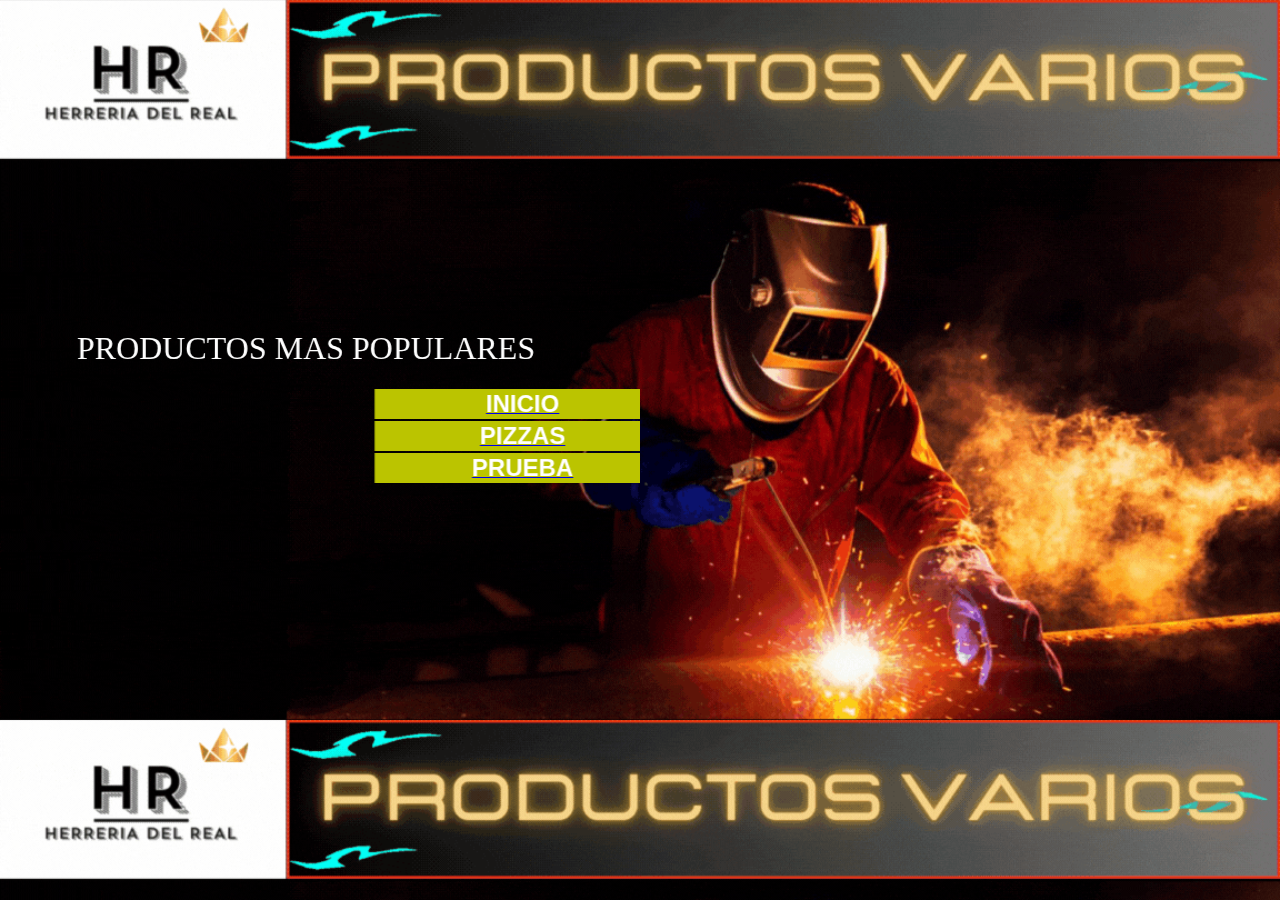
<file: ejemplo.html>
<!DOCTYPE html>
<HTML>

<HEAD>

<TITLE>INDEX</TITLE>

</HEAD>

<BODY background="baner de index.gif" style="background-size:cover;">

<BR><BR><BR><BR><BR><BR><BR><BR><BR><BR><BR><BR><BR><BR><BR><BR><BR>

<MARQUEE style="margin-right:57%;" scrollamount="9" direction="right" behavior="alternate">

  <p bgcolor="BBC400"><font face="Arial Black" size="6px" color="white">PRODUCTOS MAS POPULARES</font></p>
  
</MARQUEE>
  
  
  
<MARQUEE style="margin-left:9%; margin-right:50%;" direction="left" scrollamount="35px" behavior="slide">

<TABLE style="width:300px;">

  <TR bgcolor="BBC400">
   <TD align="center"> <a href="index.html">
   <font face="ARIAL" size="5" color="white"><B>INICIO</B></font></a>
   </TD>
  </TR>
  
  <TR bgcolor="BBC400">  
   <TD align="center"><a href="pizzas.html">
   <font face="ARIAL" size="5" color="white"><B>PIZZAS</B></font></a></TD>
  </TR>
  
  <TR bgcolor="BBC400">
   <TD align="center"><a href="ejemplo.html">
   <font face="ARIAL" size="5" color="white"><B>PRUEBA</B></font><a/></TD>
  </TR>

</TABLE>

</MARQUEE>



</BODY>

</HTML>
</file>
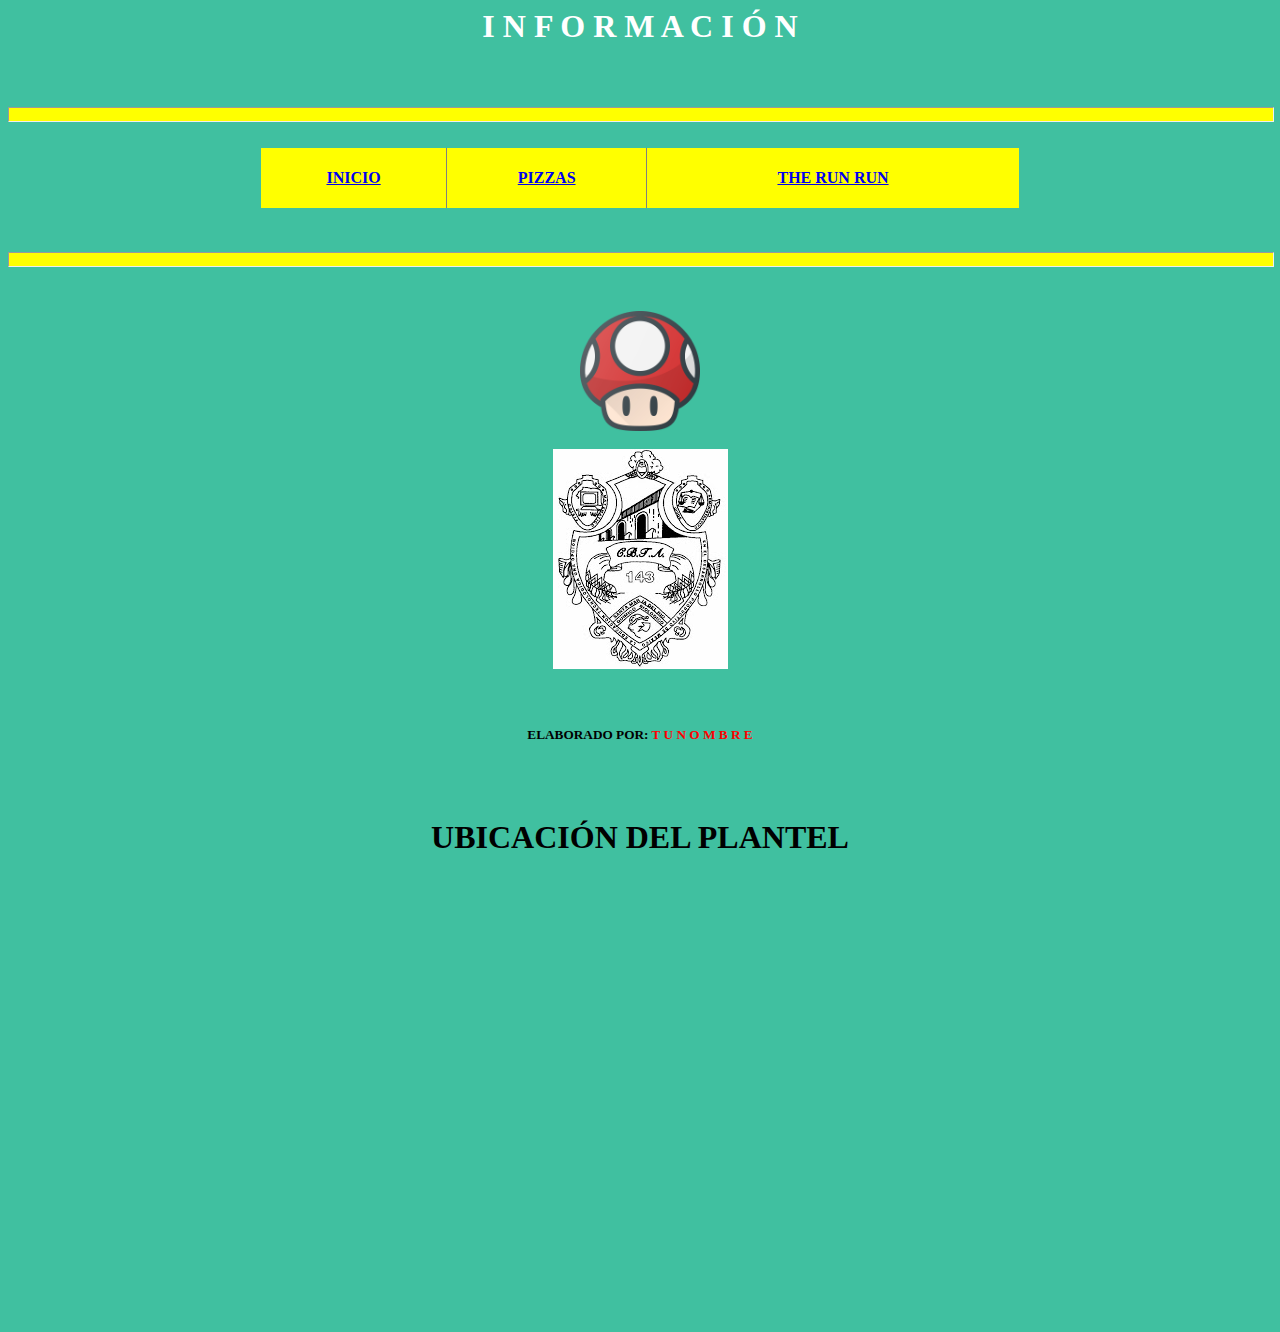
<file: home.html>
<html>
<head>
<meta charset="utf-8">
<title>INICIO</title>
</head>
<body bgcolor="40c0a0">
<b><center><font color="WHITE" size=6>I N F O R M A C I Ó N </font></center></b>
<br>
<br>
<br>
<hr style="width:100%; height:13px; background-color:yellow;">
<br>

<center><TABLE rules="COLs" bgcolor="yellow" width=60% height="60">
	<tr>
		<th ><a href="index.html">INICIO</a></th>
		<th><a href="pizzas.html">PIZZAS</a></TH>
		<TH><a href="therunrun.html">THE RUN RUN</a></th>
		
	</tr>
	</table>
</center><br>
<center>

<br>
<hr style="width:100%; height:13px; background-color:yellow;">
<br>
<br>
<a href="https://unforgotten-shelter.000webhostapp.com/"><img src="imagenes/seta.png" width="120" height="120"></a>
</center>

<br>
<center><img src="imagenes/cbta143.png"></center>
<BR><BR>
<center><B><H5> ELABORADO POR:<FONT COLOR="RED">  T U   N O M B R E</FONT> </CENTER></B></H5>
<BR><br><br>
<center><b><font size=6> UBICACIÓN DEL PLANTEL</font></b></center>
<br>
<center>
<iframe src="https://www.google.com/maps/embed?pb=!1m14!1m8!1m3!1d3704.635064406104!2d-100.74731641003238!3d21.79438059310322!3m2!1i1024!2i768!4f13.1!3m3!1m2!1s0x842ac92d6ac0abcb%3A0xe9e4abae00d8b9b2!2sCBTA%20143%2C%20Josefa%20Ortiz%20de%20Dom%C3%ADnguez%2C%20Gustavo%20Diaz%20Ordaz%2C%20Santa%20Mar%C3%ADa%20del%20R%C3%ADo%2C%20S.L.P.!5e0!3m2!1ses-419!2smx!4v1652399737395!5m2!1ses-419!2smx" width="600" height="450" style="border:0;" allowfullscreen="" loading="lazy" referrerpolicy="no-referrer-when-downgrade"></iframe>
</center>
</body>
</html>
</file>
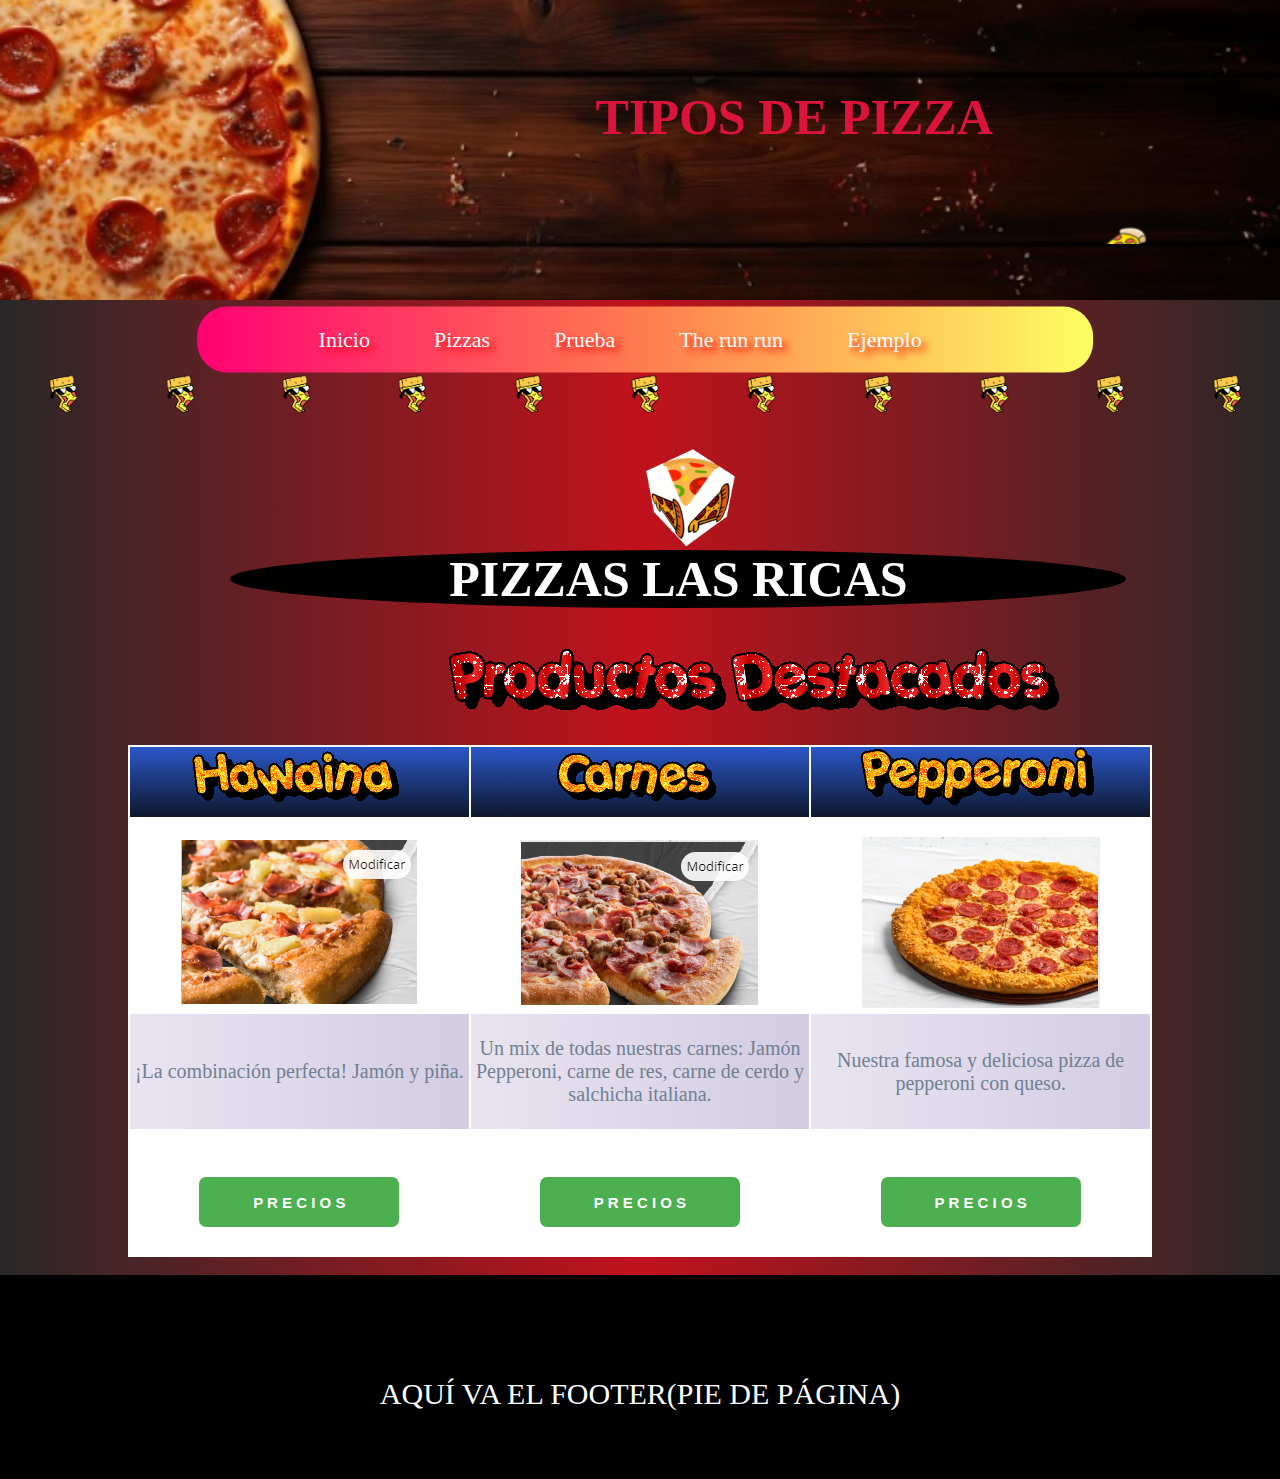
<file: pizzas.html>
<!DOCTYPE html>
<html lang="es">
<head>
<meta charset="UTF-8">
<meta name="viewport" content="width=device-width, initial-scale=1">
<title>tipos de pizzas</title>
<link rel="shortcut icon" href="imagenes/pizzaicono.ico" type="image/x-icon">
<link rel="stylesheet" href="estilospizza.css">
</head>
<body>
<div class="contenedorPrincipal">
<header>
<div class="portadapizza">
	<div class="imagenpizza">
  <div class="txtpizza">
    <h1>TIPOS DE PIZZA</h1><br>
<marquee direction="up" behavior="alternative" style="height:80px" scrolldelay="150"><h2>¡¡¡PRUEBA NUESTRAS DELICIOSAS PIZZAS!!!<img src="imagenes/pizzaicono.png"></h2></marquee>
  </div>
  </div>
  </div>
 </div>  
<nav>
            <a href="index.html">Inicio</a>
            <a href="pizzas.html">Pizzas</a>
            <a href="ejemplo.html">Prueba</a>
            <a href="therunrun.html">The run run</a>
            <a href="home.html">Ejemplo</a>
        </nav>
<div class="pizzabarra">
<img class="uno" src="imagenes/pizza.gif">
<img class="uno" src="imagenes/pizza.gif">
<img class="uno" src="imagenes/pizza.gif">
<img class="uno" src="imagenes/pizza.gif">
<img class="uno" src="imagenes/pizza.gif">
<img class="uno" src="imagenes/pizza.gif">
<img class="uno" src="imagenes/pizza.gif">
<img class="uno" src="imagenes/pizza.gif">
<img class="uno" src="imagenes/pizza.gif">
<img class="uno" src="imagenes/pizza.gif">
<img class="uno" src="imagenes/pizza.gif">
</div>
</header>		
<main>
<img class="cubo" src="imagenes/cubo.gif"><h2 class="txtnombre"> PIZZAS LAS RICAS </H2>

<div>
<img class="gifproduct" src="imagenes/textoprod.gif">
<br><br>
<table>
<tr>
<th><img class="pizza" src="imagenes/texthawa.gif"></th>
<th><img class="pizza" src="imagenes/textcarnes.gif"></th>
<th><img class="pizza" src="imagenes/textpeppe.gif"></th>
</tr>
<tr>
	<td><br><img class="pizzafoto" src="imagenes/phawa.png"></td>
	<td><br><img class="pizzafoto" src="imagenes/pcarnes.png"></td>
	<td><br><img class="pizzafoto" src="imagenes/ppeperoni.png"></td>
</tr>
<tr>
	<td class="estilo1"><br>¡La combinación perfecta! Jamón y piña. <br><br> </td>
	<td class="estilo1"><br>Un mix de todas nuestras carnes: Jamón Pepperoni, carne de res, carne de cerdo y salchicha italiana. </br><br></td>
	<td class="estilo1"><br>Nuestra famosa y deliciosa pizza de pepperoni con queso.<br><br></td>
</tr>
<tr>

<td><br><br>
<a href="#IrVentanaFlotante" title="desplegar precios Hawaina"><button>P R E C I O S</button>
</a>

<div id="IrVentanaFlotante" class="modal">
  <div class="ventana">
    <a href="#" style="text-decoration:none;"><img src="imagenes/x.png"> </a>
    <h2>PIZZA HAWAIANA </h2><br>
	<ul>
	<li>Mediana tradicional  <span> $200.00</span></li>
	<li>Grande tradicional <span> $250.00</span></li>
	<li>Grande artesanal <span> $280.00</span> </li>
	</ul>
  </div>  
</div><br><br>
</td>

<td><br><br>
<a href="#IrVentanaFlotantee" title="desplegar precios carnes"><button>P R E C I O S</button>
</a>

<div id="IrVentanaFlotantee" class="modal">
  <div class="ventana">
    <a href="#" style="text-decoration:none;"><img src="imagenes/x.png"> </a>
    <h2>PIZZA  CARNES </h2><br>
	<ul>
	<li>Mediana tradicional  <span> $150.00</span></li>
	<li>Grande tradicional <span> $180.00</span></li>
	<li>Grande artesanal <span> $220.00</span> </li>
	</ul>
  </div>  
</div><br><br>
</td>


<td><br><br>
<a href="#IrVentanaFlotante3" title="desplegar precios carnes"><button>P R E C I O S</button>
</a>

<div id="IrVentanaFlotante3" class="modal">
  <div class="ventana">
    <a href="#" style="text-decoration:none;"><img src="imagenes/x.png"> </a>
    <h2>PIZZA  PEPPERONI </h2><br>
	<ul>
	<li>Mediana tradicional  <span> $250.00</span></li>
	<li>Grande tradicional <span> $290.00</span></li>
	<li>Grande artesanal <span> $330.00</span> </li>
	</ul>
  </div>  
</div><br><br>
</td>
</tr>
</table>
<br>
<footer>
<br><br><br>
AQUÍ VA EL FOOTER(PIE DE PÁGINA)
<br><br><br>
</footer>

</body>
</html>
</file>
<file: estilospizza.css>
*{
  margin: 0px;
  padding: 0px;
  box-sizing: border-box;
}
body{
	background: -webkit-linear-gradient(90deg, #2a2828,#c1121c,#2a2828);background: linear-gradient(90deg, #2a2828,#c1121c,#2a2828);
}

.contenedorPrincipal{
  max-width: 2000px;
  margin: 0;
}
.imagenpizza {
  background-image: url("imagenes/fondopizza.png");
 height: 300px;
  background-position: center;
  background-repeat: no-repeat;
  background-size: cover;
  position: relative;
}
 .txtpizza{
  text-align: center;
  position: absolute;
  top: 40%;
  left: 40%;
 
  transform: translate(-10%, -20%);

 }
h1{
font-size:50px;
color:crimson;
}

h2{
font-size:30px;
color:gold;
}



nav{
    text-align: center;
    padding: 20px 50px 20px 0;
	background: -webkit-linear-gradient(90deg, #ff0173,#ff7d4f,#fdff62);background: linear-gradient(90deg, #ff0173,#ff7d4f,#fdff62);
	width:70%;
	transform: translate(22%, 10%);
	border-radius:30px;
}


nav > a{
    
    font-weight: 300;
    text-decoration: none;
    margin-right: 30px;
	    margin-left: 30px;
	  display: inline-block;
	    color: white;
		font-size:22px;
		text-shadow: 5px 5px 7px red;
		
		transition: transform 0.3s ease 0s, opacity 0.3s ease 0s;
}

nav > a:hover{
    text-decoration: underline;
	font-weight: bold;
	transform: scale(0.7);
        opacity: 0.7;
	
}


div.pizzabarra {
  position: relative;
display: flex;
justify-content: center;
 width:100%;
align-items : center;
 
}
img.uno{
	Width:50px;
	height:50px;
	margin-left: auto;
  margin-right: auto;
   
}
img.cubo{
	margin-left:50%;
	width:100px;
	margin-top:30px;
	
}

.txtnombre{
color:white;
background-color:black;
text-align:center;
width:70%;
	margin-left:18%;
	border-radius:50%;
	font-size:50px;
}

.gifproduct{
	margin-top:40px;
	margin-left:35%;
}

table{
	table-layout: fixed;
  margin-left: auto;
  margin-right: auto;
  background-color:white;
  Width:80%;
  
}

table th{
	background: -webkit-linear-gradient(180deg, #2a57c9,#0d162b);background: linear-gradient(180deg, #2a57c9,#0d162b);

}

table tr{
text-align:center;
}


.pizzafoto{
 Width:auto;
 height:auto;
}

.estilo1{
	color:slategrey;
	font-size:20px;
	font-family:Century Gothic;
	background: #D3CCE3;  /* fallback for old browsers */
background: -webkit-linear-gradient(to right, #E9E4F0, #D3CCE3);  /* Chrome 10-25, Safari 5.1-6 */
background: linear-gradient(to right, #E9E4F0, #D3CCE3); /* W3C, IE 10+/ Edge, Firefox 16+, Chrome 26+, Opera 12+, Safari 7+ */

}

.estilo2{
	background: -webkit-linear-gradient(90deg, #c1c1c1,#bfc1c2,#adb0b0);background: linear-gradient(90deg, #c1c1c1,#bfc1c2,#adb0b0);
}

.ventana{
background: -webkit-linear-gradient(90deg, #e3d8d2,#a8b4c4,#8092aa);background: linear-gradient(90deg, #e3d8d2,#a8b4c4,#8092aa);
  width:570px;
  padding: 10px 20px;
  margin: 20% auto;
  position: relative;
}
.modal{
  background-color: rgba(0,0,0,.8);
  position:fixed;
  top:-10px;
  right:0;
  bottom:0;
  left:0;
  opacity:0;
  pointer-events:none;
  transition: all 2s;
}
#IrVentanaFlotante:target{
  opacity:1;
  pointer-events:auto;
  
}


#IrVentanaFlotantee:target{
  opacity:1;
  pointer-events:auto;
}
#IrVentanaFlotante3:target{
  opacity:1;
  pointer-events:auto;
}


.ventana a img{
float:right;
height:30px;
Width:30px;
}

.ventana h2{
	color:darkred;
	margin-top:30px;
	margin-right:-30px;
	letter-spacing: 4px;
  word-spacing: 7px;
}

ul li {
  list-style-image: url("imagenes/pizzalist.png");
  Width:220px;
  height:50px;
  margin-left:180px;
   font-weight:bold;
   margin-bottom:30px;
   font-size:15px;
}

span{
	background-color:yellow;
	color:darkred;
	font-size:20px;
	font-weight:bold;
}

button {
  padding: 10px 30px;
  background-color: #4CAF50;
  color: white;
  border: none;
  border-radius: 7px;
  cursor: pointer;
  margin-top:10px;
  margin-bottom:10px;
  Width:200px;
  height:50px;
  font-size:15px;
  font-weight:bold;
  transition: transform 0.3s ease 0s, opacity 0.3s ease 0s;
}

button:hover {
  background-color: darkred;
  transform: scale(0.9);
        opacity: 0.8;
}

button:active {
  background-color: white;
  color:red;
}

#textolink{
color:white;
font-weight: bold;
}

a{
text-decoration:none;
}

footer{
	background-color:black;
	color:white;
	font-size:30px;
	text-align:center;
}
</file>
